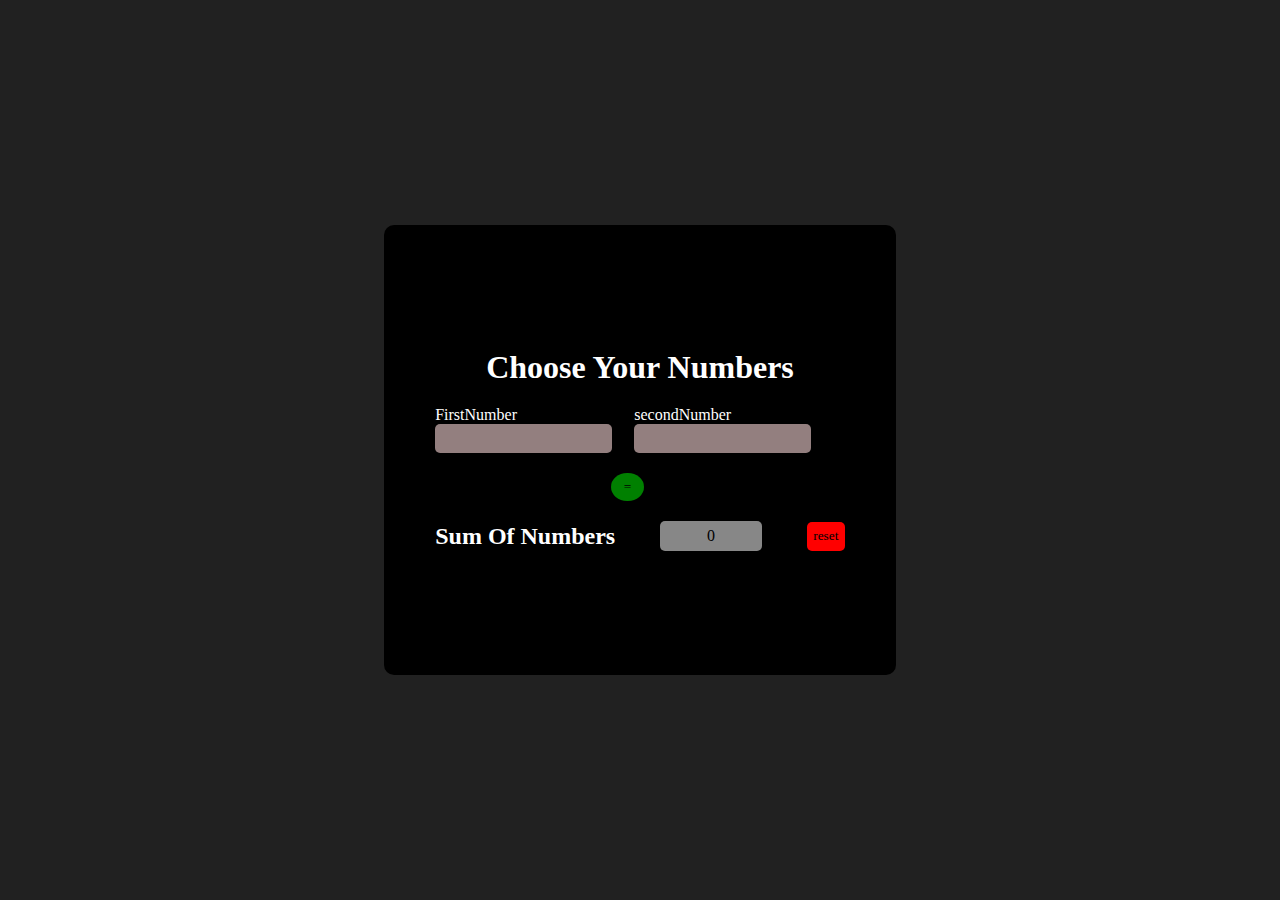
<file: 01-day/src/index.html>
<!DOCTYPE html>
<html lang="en">
  <head>
    <meta charset="UTF-8" />
    <meta name="viewport" content="width=device-width, initial-scale=1.0" />
    <title>Two Sum</title>
    <link rel="stylesheet" href="./index.css">
  </head>
  <body>
    <div id="container">
      <div id="cards">
        <div class="elem">
          <div class="heading">
            <h1>Choose Your Numbers</h1>
          </div>
          <div class="numbers">
            <div class="First">
              <label for="fNum">FirstNumber</label>
              <input type="text" id="fNum" />
            </div>
            <div class="second">
              <label for="secNum">secondNumber</label>
              <input type="text" id="secNum" />
            </div>
          </div>
          <div class="add">
            <button class="addMe">=</button>
        </div>
          <div class="final">
            <h2>Sum Of Numbers</h2>
            <span class="Output">0</span>
            <button class="reset">reset</button>
          </div>
        </div>
      </div>
    </div>
    <script src="./index.js"></script>
  </body>
</html>
</file>
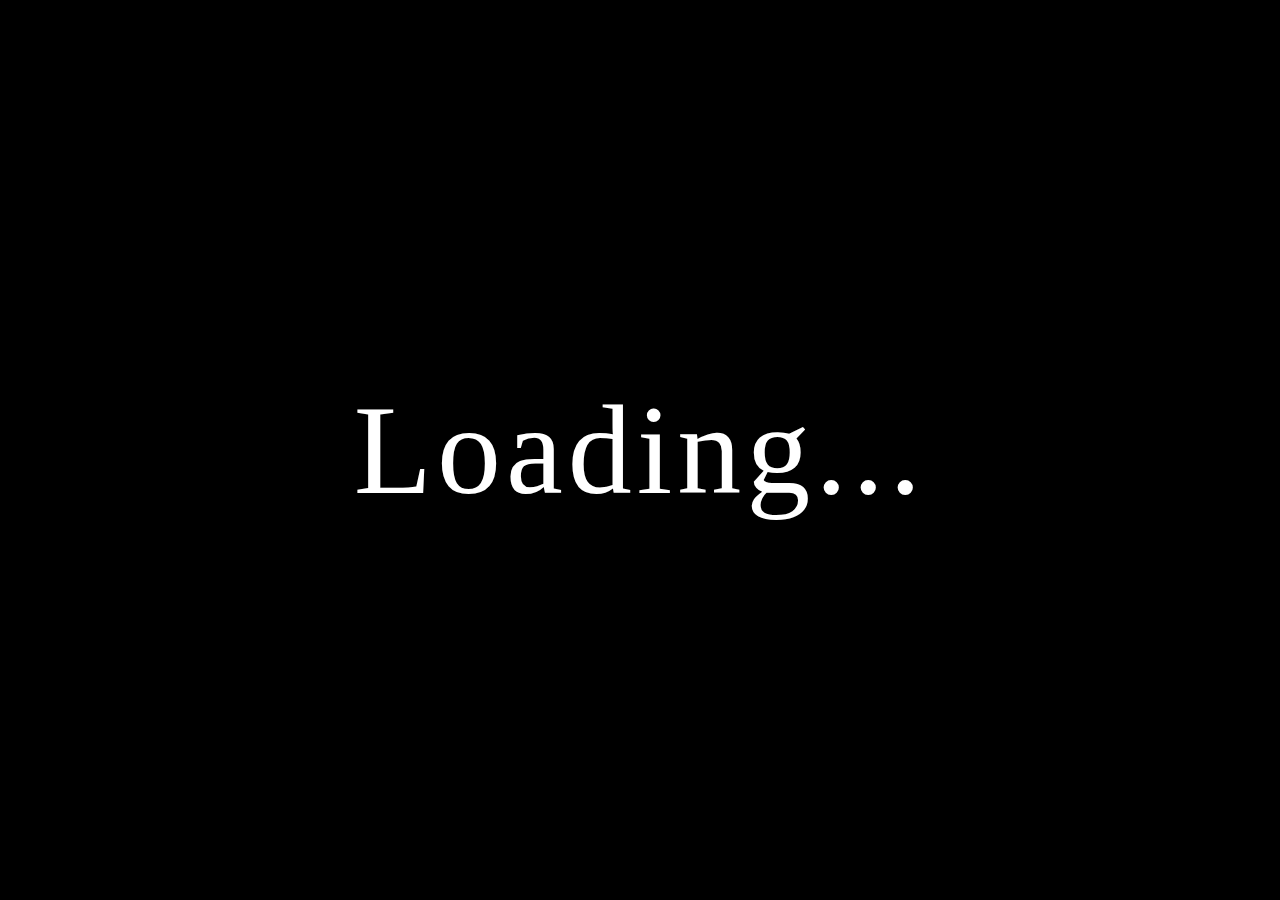
<file: 02-day/Loading_animation/index.html>
<!DOCTYPE html>
<html lang="en">
  <head>
    <meta charset="UTF-8" />
    <meta name="viewport" content="width=device-width, initial-scale=1.0" />
    <title>Loading Animation</title>
    <link rel="stylesheet" href="./index.css" />
  </head>
  <body>
    <div class="loadingAnimaton">
      <h1 class="loadind">Loading...</h1>
    </div>
    <div id="conatainer">
      <h1 class="mainText">Web Page Is Load.</h1>
    </div>

    <script src="./index.js"></script>
  </body>
</html>
</file>
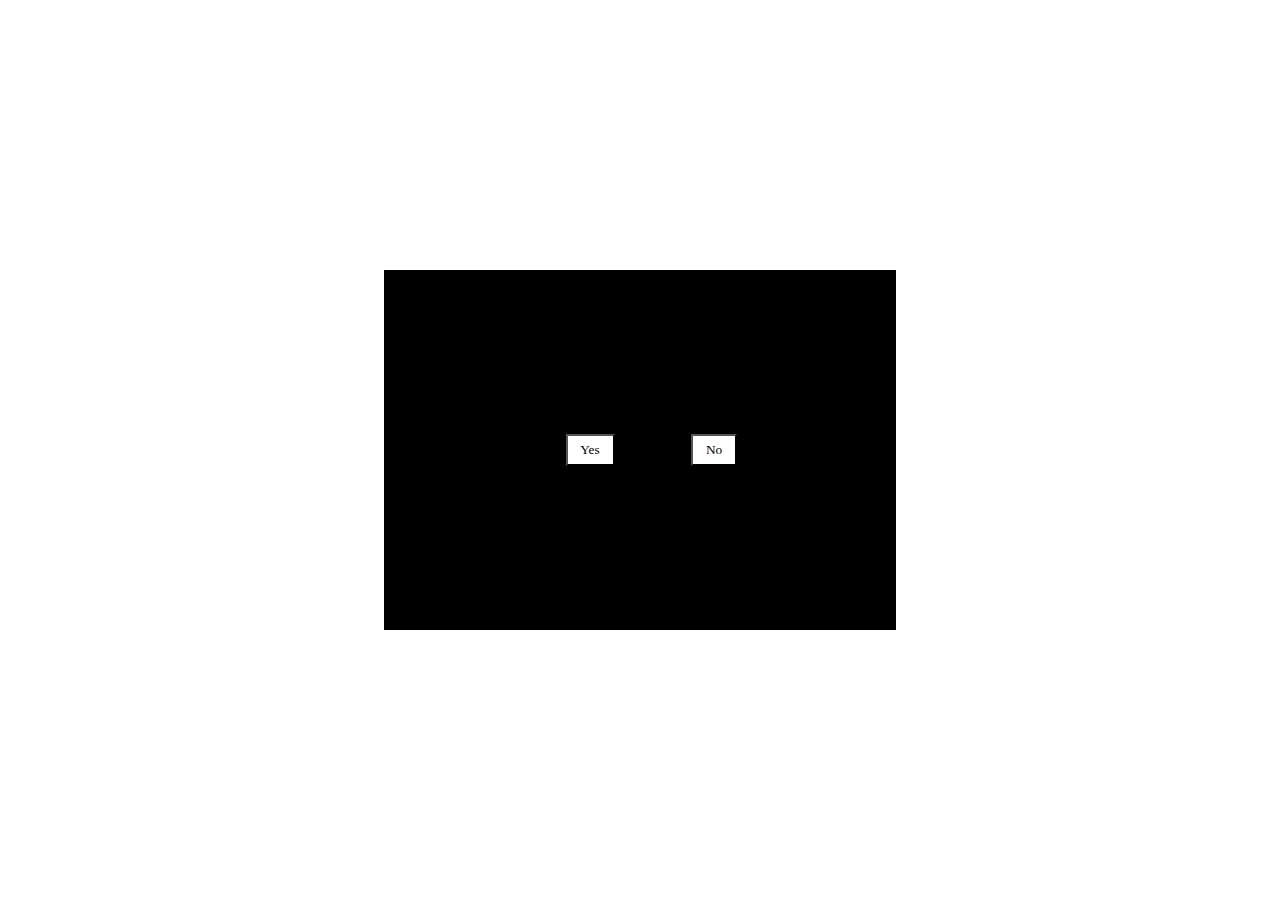
<file: 04-day/src/index.html>
<!DOCTYPE html>
<html lang="en">
<head>
    <meta charset="UTF-8">
    <meta name="viewport" content="width=device-width, initial-scale=1.0">
    <title>button Effect</title>
    <link rel="stylesheet" href="./index.css">
</head>
<body>
    <div id="cards">
        <button class="yes">Yes</button>
        <button class="no">No</button>
    </div>
    <script src="./index.js"></script>
</body>
</html>
</file>
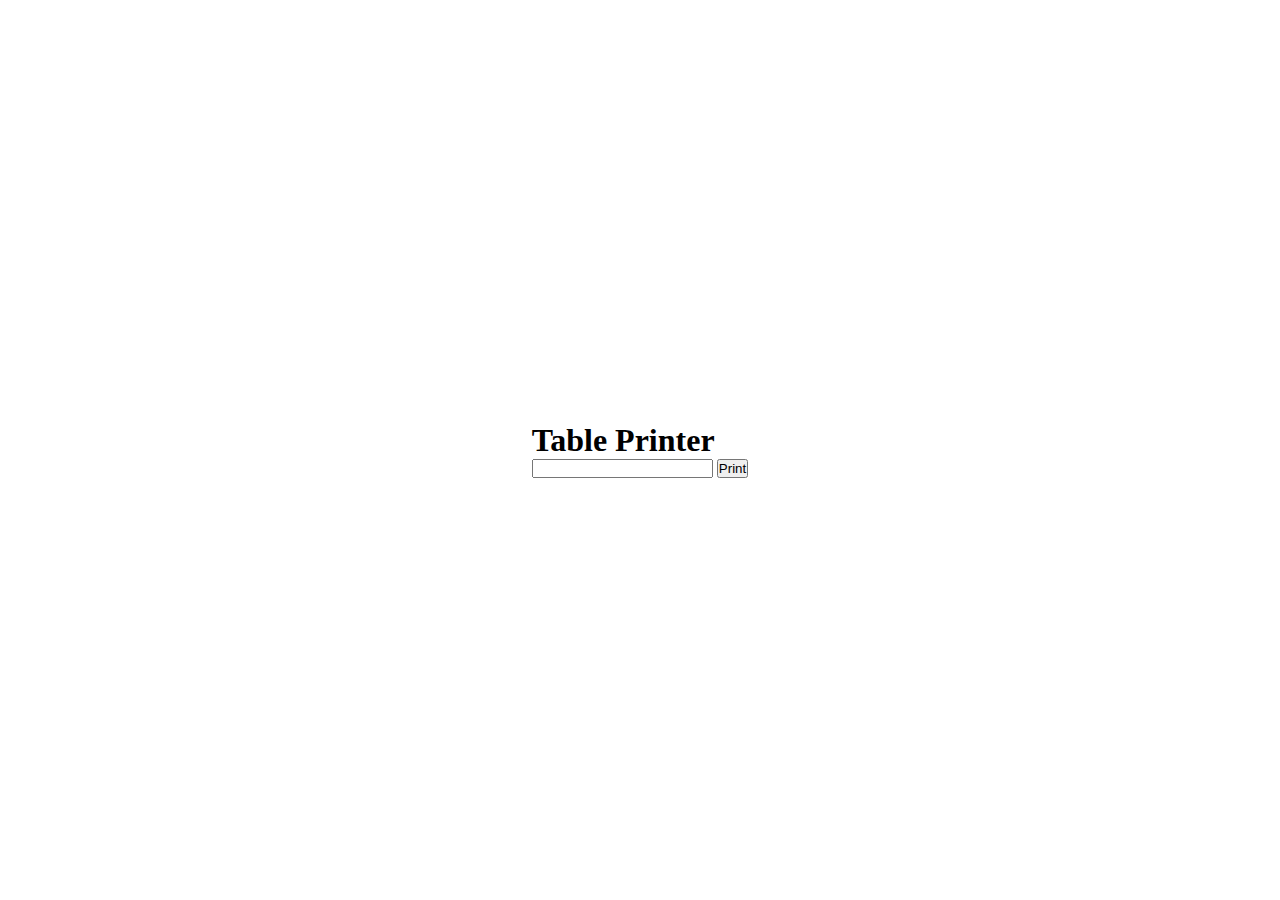
<file: 05-day/src/index.html>
<!DOCTYPE html>
<html lang="en">
  <head>
    <meta charset="UTF-8" />
    <meta name="viewport" content="width=device-width, initial-scale=1.0" />
    <title>Table</title>
    <link rel="stylesheet" href="./index.css" />
  </head>
  <body>
    <div id="container">
      <div class="head">
        <div class="">
          <h1>Table Printer</h1>
        </div>
        <div class="">
          <input type="text"  class="inputval" />
          <button class="Print">Print</button>
        </div>
      </div>
      <div class="space"></div>
    </div>
    <script src="./index.js"></script>
  </body>
</html>
</file>
<file: 01-day/src/index.css>
* {
  margin: 0;
  padding: 0;
  box-sizing: border-box;
  color: #fff;
  font-family: "Poppins";
}
html,
body {
  height: 100%;
  width: 100%;
}
#container {
  height: 100vh;
  width: 100%;
  background: #212121;
  display: flex;
  align-items: center;
  justify-content: center;
}
#cards {
  height: 50vh;
  width: 40%;
  background: #000;
  border-radius: 10px;
  display: flex;
  justify-content: center;
  align-items: center;
  padding: 3vw 4vw;
}
.elem {
  display: flex;
  align-items: center;
  flex-direction: column;
  align-items: center;
  gap: 20px;
}
.numbers {
  display: flex;
  width: 100%;
  justify-content: space-between;
}

input {
  outline: none;
  border: none;
  padding: 0.5vw;
  border-radius: 5px;
  background: #937f7f;
  cursor: pointer;
}

.addMe {
  padding: 0.5vw 1vw;
  color: #000;
  margin-right: 25px;
  border-radius: 50%;
  border: none;
  background: #008000;
}
.final {
  display: flex;
  align-items: center;
  justify-content: space-between;
  width: 100%;
}
.Output {
  width: 25%;
  height: 30px;
  background: #ffffff87;
  color: #000;
  border-radius: 5px;
  display: flex;
  align-items: center;
  justify-content: center;
}
.reset {
  padding: 0.5vw;
  border: none;
  border-radius: 5px;
  color: #000;
  background: #ff0000;
}
</file>
<file: 02-day/Loading_animation/index.css>
* {
  margin: 0;
  padding: 0;
  box-sizing: border-box;
}
html,
body {
  height: 100%;
  width: 100%;
}
.loadingAnimaton {
  height: 100vh;
  width: 100%;
  background: #000;
  display: flex;
  align-items: center;
  justify-content: center;
  color: #fff;
  z-index: 99;
}
.loadind {
  font-family: "kajiro";
  font-weight: 100;
  font-size: 10vw;
  letter-spacing: 5px;
}
#conatainer {
  height: 100vh;
  width: 100%;
  background: #fff;
  display: none;
  align-items: center;
  justify-content: center;
}
.mainText {
  font-family: "Poppins";
  font-size: 5vw;
}
</file>
<file: 04-day/src/index.css>
*
{
    margin: 0;
    padding: 0;
    box-sizing: border-box;
}
html,
body{
    height: 100%;
    width: 100%;
    display: flex;
    align-items: center;
    justify-content: center;
}
#cards
{
    position: relative;
    height: 40vh;
    width: 40%;
    display: flex;
    align-items: center;
    justify-content: center;
    background: #000;
}
.yes, .no
{
    margin-right: 100px;
    padding: 0.5vw 1vw;
    background: #fff;
    color: #000;
    font-family: 'Poppins';
}
.no
{
    position: absolute;
    left: 60%;
}
</file>
<file: 05-day/src/index.css>
*{
    padding: 0;
    margin: 0;
    box-sizing: border-box;
}
html,
body
{
    height: 100%;
    width: 100%;
    display: flex;
    align-items: center;
    justify-content: center;
}
#container{
    height: 60vh;
    width: 50%;
    display: flex;
    align-items: center;
    justify-content: center;
    flex-direction: column;
}
</file>
